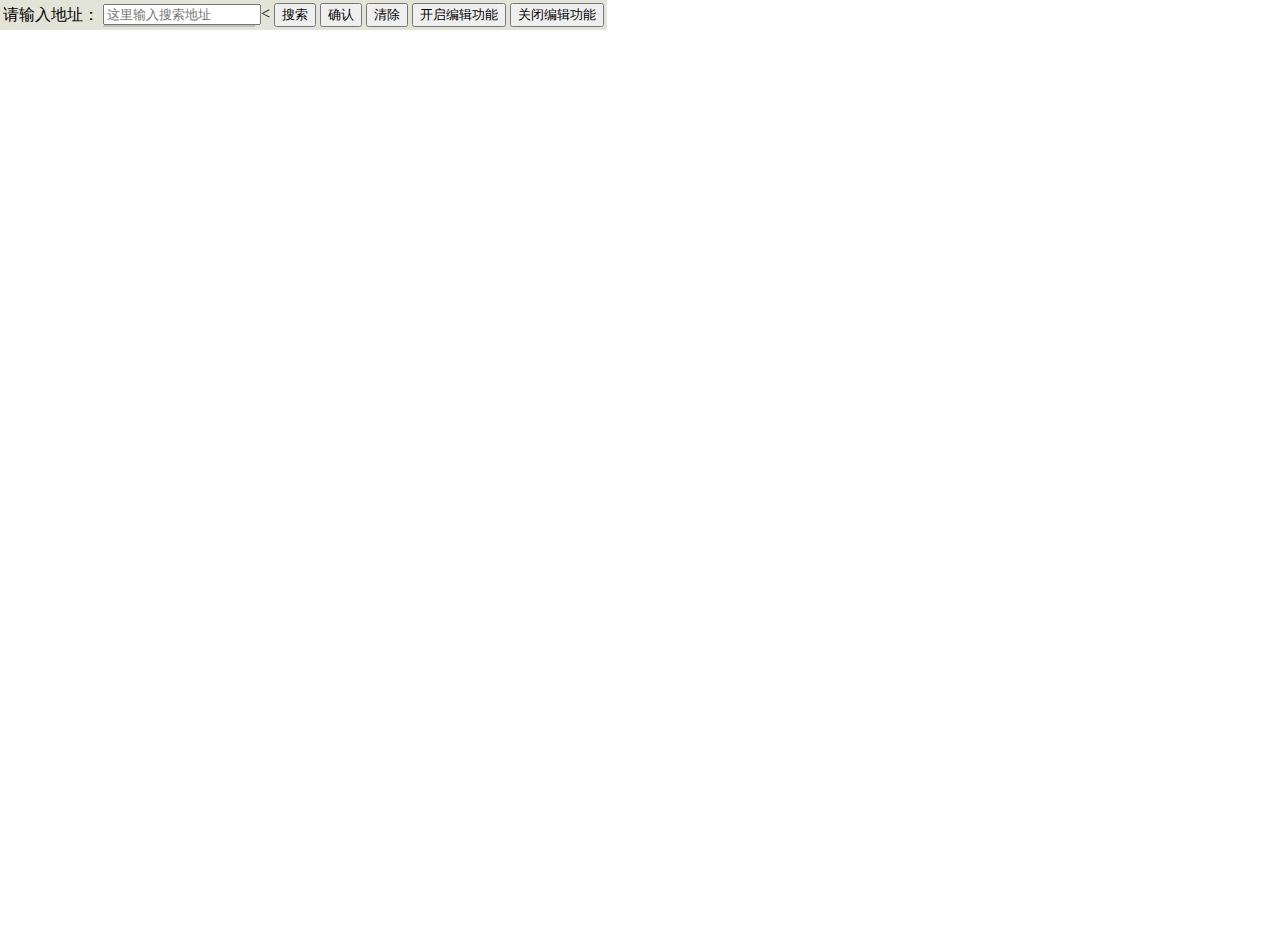
<file: target/classes/templates/layout.html>
<!DOCTYPE html>
<html lang="en">
<head>
    <meta http-equiv="Content-Type" content="text/html; charset=utf-8" />
    <title>配送区域划分</title>
    <base href="http://localhost:8080/xiaoshidi/">
    <script type="text/javascript" src="static/js/jquery-1.7.2.js"></script>

    <script type="text/javascript" src="http://api.map.baidu.com/api?v=2.0&ak=nkXoaVpNKlqm6HhdxZiAnY5Rlhdjckgw"></script>
    <!--加载鼠标绘制工具-->
    <script type="text/javascript" src="http://api.map.baidu.com/library/DrawingManager/1.4/src/DrawingManager_min.js"></script>
    <link rel="stylesheet" href="http://api.map.baidu.com/library/DrawingManager/1.4/src/DrawingManager_min.css" />
    <!--加载检索信息窗口-->
    <script type="text/javascript" src="http://api.map.baidu.com/library/SearchInfoWindow/1.4/src/SearchInfoWindow_min.js"></script>
    <link rel="stylesheet" href="http://api.map.baidu.com/library/SearchInfoWindow/1.4/src/SearchInfoWindow_min.css" />

    <style type="text/css">
body, html,#allmap {width: 100%;height: 100%;overflow: hidden;margin:0;}
#l-map{height:100%;width:78%;float:left;border-right:2px solid #bcbcbc;}
#r-result{height:100%;width:20%;float:left;}
</style>

</head>
<body>
<div>
    <table bgcolor="#E3E4D8">
        <tr>
            <td>请输入地址：</td>
            <td>
                <input type="text" id="suggestId" size="20" placeholder="这里输入搜索地址" style="width:150px;" /><<div id="searchResultPanel" style="border:1px solid #C0C0C0;width:150px;height:auto;"></div>
    </td>
    <td><input type="button" value="搜索" οnclick="theLocation();"/></td>
    <td><input type="button" value="确认" οnclick="getAllPoints();"/></td>
    <td><input type="button" value="清除" οnclick="clearAll();"/></td>
    <td><input type="button" value="开启编辑功能" οnclick="currentPolygon.enableEditing();"/></td>
    <td><input type="button" value="关闭编辑功能" οnclick="currentPolygon.disableEditing();"/></td>
    </tr>
    </table>
</div>
<div id="allmap"></div>
</body>

</html>

<script type="text/javascript">

	//百度地图API功能
	function G(id) {
	    return document.getElementById(id);
	}
	var drawingManager,centerPoint,centerMarker,currentMode,overlays = [],overlays_clear = [],pointArray = [];
	//完成后回调
	var overlaycomplete = function(e){
		if(e.drawingMode == currentMode){
			map.removeOverlay(pointArray[0]);       //清除上一次标记
		}
	    pointArray = [];
	    currentMode = e.drawingMode;
	    // 点
	    if (e.drawingMode == BMAP_DRAWING_MARKER) {
	        e.overlay.enableDragging();
	        centerPoint = e.overlay;
	    }
	    // 圆形
	    if (e.drawingMode == BMAP_DRAWING_CIRCLE) {
	        alert('半径：' + e.overlay.getRadius());
	        alert('中心点：' + e.overlay.getCenter().lng + "," + e.overlay.getCenter().lat);
	    }
	    // 折线、多边形、矩形
	    if (e.drawingMode == BMAP_DRAWING_POLYLINE || e.drawingMode == BMAP_DRAWING_POLYGON || e.drawingMode == BMAP_DRAWING_RECTANGLE) {
	    	overlays.push(e.overlay);   //将用户点击的坐标保存进数组，方便清除
	    	e.overlay.enableEditing();
	    	//getPoint(e.overlay.ro);
	    }
	    pointArray.push(e.overlay);
	};
	var styleOptions = {
        strokeColor:"red",    //边线颜色。
        fillColor:"red",      //填充颜色。当参数为空时，圆形将没有填充效果。
        strokeWeight: 3,       //边线的宽度，以像素为单位。
        strokeOpacity: 0.8,	   //边线透明度，取值范围0 - 1。
        fillOpacity: 0,      //填充的透明度，取值范围0 - 1。
        strokeStyle: 'solid', //边线的样式，solid或dashed。
        fillColor: "none"
    }

	function GetRandomNum(Min,Max){
		var Range = Max - Min;
		var Rand = Math.random();
		return(Min + Math.round(Rand * Range));
	}
	var num = GetRandomNum(1,10);

	var chars = ['0','1','2','3','4','5','6','7','8','9','A','B','C','D','E','F','G','H','I','J','K','L','M','N','O','P','Q','R','S','T','U','V','W','X','Y','Z'];

	function generateMixed(n) {
	     var res = "#";
	     for(var i = 0; i < n ; i ++) {
	         var id = Math.ceil(Math.random()*35);
	         res += chars[id];
	     }
	     return res;
	}

	var map = new BMap.Map("allmap");
    map.centerAndZoom("合肥", 15);
    var ac = new BMap.Autocomplete({
    	"input" : "suggestId",
    	"location" : map
    });

    var areapoints = [{"id":"54c1733006084908a03f9ee8f251a013","remark":"绿地中心商业区","name":"绿地中心","centerpoint":"117.272313,31.822636","operdate":1485067145000,"areapoints":"31.82941_117.266574,31.827968_117.276312,31.826556_117.284432,31.820236_117.283354,31.813394_117.282815,31.813823_117.275593,31.814836_117.267149,31.815296_117.254752,31.823182_117.261795,31.823182_117.261795"},{"id":"c7f54b279c3f4513b583e026e61116e0","remark":"天鹅湖万达广场","name":"万达广场","centerpoint":"117.228117,31.830429","operdate":1485067164000,"areapoints":"31.839064_117.219116,31.83253_117.219403,31.828511_117.218146,31.826763_117.219259,31.826118_117.220517,31.822713_117.23586,31.822958_117.238375,31.838512_117.23798,31.839617_117.226194,31.839586_117.222925"},{"id":"70523ac957ea4e38a49612605a9b7f07","remark":"合肥市邮政管理局","name":"合肥市邮政管理局","centerpoint":"117.248814,31.841595","operdate":1485067200000,"areapoints":"31.84709_117.237845,31.842074_117.238043,31.838623_117.238169,31.838409_117.240846,31.838079_117.244116,31.83712_117.252596,31.83689_117.254455,31.836591_117.25795,31.840081_117.257833,31.847703_117.257653,31.847688_117.254886,31.84758_117.25229,31.847289_117.243738"},{"id":"661e89d0defc41fc87f5c5a9cf808ed2","remark":"华润五彩城","name":"华润五彩城","centerpoint":"117.249892,31.830613","operdate":1485066027000,"areapoints":"31.838497_117.238232,31.83457_117.238411,31.830828_117.238519,31.825367_117.238663,31.824047_117.238699,31.822882_117.238735,31.823219_117.24452,31.823403_117.250592,31.823403_117.254473,31.823311_117.258426,31.82328_117.261264,31.833466_117.269349,31.835399_117.270427,31.836196_117.264283,31.83635_117.262737,31.836319_117.258138"},{"id":"f7659868d2cd4a6681737fcf6b74f544","remark":"ceshi","name":"ceshi","centerpoint":"117.202749,31.829999","operdate":1485078774000,"areapoints":"31.850613_117.207923,31.836503_117.210726,31.829079_117.208929,31.828527_117.197646,31.834171_117.195706,31.840798_117.19779"}];
    var secRing = [];
    var pointArray = [];
    var currentPolygon;
    if(areapoints != null){
    	$.each(areapoints, function(i, partition){
    		var str = partition.areapoints.split(",");
        	$.each(str, function(j, item){
        		var poi = item.split("_");
        		secRing.push(new BMap.Point(poi[1],poi[0]));
        	});
        	var centerp = partition.centerpoint.split(",");
        	var secRingCenter = new BMap.Point(centerp[0],centerp[1]);
        	centerMarker = new BMap.Marker(secRingCenter);
        	map.addOverlay(centerMarker);
        	//创建标签
        	var secRingLabel = new BMap.Label(partition.name,{offset:new BMap.Size(10,-30),position: secRingCenter});
        	map.addOverlay(secRingLabel);
        	if(partition.id == ""){
        		//创建多边形
        		currentPolygon = new BMap.Polygon(secRing, {strokeColor:"red", strokeWeight:3, strokeOpacity:0.5, fillOpacity:0.4});
        		//添加多边形到地图上
                map.addOverlay(currentPolygon);
                /* currentPolygon.addEventListener("mouseover",function(){
                	currentPolygon.setStrokeColor("red");
                    //map.addOverlay(secRingLabel);
                    //map.panTo(secRingCenter);
                });
                currentPolygon.addEventListener("mouseout",function(){
                	currentPolygon.setStrokeColor("blue");
                    //map.removeOverlay(secRingLabel);
                }); */
                /* currentPolygon.addEventListener('mouseover',function(){map.addOverlay(label)})
              	currentPolygon.addEventListener('mouseout',function(){map.removeOverlay(label)}) */
              	pointArray = pointArray.concat(currentPolygon.getPath());
                /* var label = new BMap.Label(partition.name,{position:map.getCenter()});
                map.addOverlay(label); */
                centerPoint = centerMarker;
                overlays.push(currentPolygon);
                // 清除
                overlays_clear.push(centerMarker);
                overlays_clear.push(secRingLabel);
                overlays_clear.push(currentPolygon);
        	}else{
        		//创建多边形
                var secRingPolygon = new BMap.Polygon(secRing, {strokeColor:"blue", strokeWeight:3, strokeOpacity:0.5, fillOpacity:0.4});
                //添加多边形到地图上
                map.addOverlay(secRingPolygon);
                secRingPolygon.addEventListener("mouseover",function(){
                    secRingPolygon.setStrokeColor("red");
                    //map.addOverlay(secRingLabel);
                    // map.panTo(secRingCenter);
                });
                secRingPolygon.addEventListener("mouseout",function(){
                    secRingPolygon.setStrokeColor("blue");
                    //map.removeOverlay(secRingLabel);
                });
               	/* secRingPolygon.addEventListener('mouseover',function(){map.addOverlay(label)})
              	secRingPolygon.addEventListener('mouseout',function(){map.removeOverlay(label)}) */
              	pointArray = pointArray.concat(secRingPolygon.getPath());
                /* var label= new BMap.Label(partition.name,{position:map.getCenter()});
                map.addOverlay(label); */
        	}
        	map.setViewport(pointArray);    //调整视野
            secRing.length = 0;
    	});
    }
    map.enableScrollWheelZoom();
    drawingManager = new BMapLib.DrawingManager(map, {
         isOpen: false, //是否开启绘制模式
     	 enableDrawingTool: true, //是否显示工具栏
     	 drawingToolOptions: {
         anchor: BMAP_ANCHOR_TOP_RIGHT, //位置
         offset: new BMap.Size(5, 5), //偏离值
         scale: 0.8, //工具栏缩放比例
         //工具栏显示数据
         drawingModes:[
             BMAP_DRAWING_MARKER,
             BMAP_DRAWING_POLYGON
         ]
     	 },
     	 polylineOptions: styleOptions, //线的样式
     	 polygonOptions: styleOptions, //多边形的样式
     	 rectangleOptions: styleOptions //矩形的样式
    });
    drawingManager.addEventListener('overlaycomplete', overlaycomplete);

    function getBoundary(currentSecRing){
    	alert(currentSecRing.length);
          var pointArray = [];
          for (var i = 0; i < currentSecRing.length; i++) {
              var ply = new BMap.Polygon(currentSecRing[i], {strokeWeight: 2, strokeColor: "#ff0000"}); //建立多边形覆盖物
              map.addOverlay(ply);  //添加覆盖物
              ply.addEventListener('mouseover',function(){map.addOverlay(label)})
              ply.addEventListener('mouseout',function(){map.removeOverlay(label)})
              pointArray = pointArray.concat(ply.getPath());
          }
          map.setViewport(pointArray);    //调整视野
          var label=new BMap.Label('文字内容',{position:map.getCenter()});
    }

	//获取用户点击的坐标，并保存到字符串中
	function getPoint(el){
	    var locations = '';
	    $.each(el, function(i,e) {
	        if(el.length == i){
	            return;
	        }
	        if(i>0){
	            locations +=',';
	        }
	        locations +=e.lat+"_"+e.lng;
	     });
	    opener.document.getElementById("areapoints").value = locations;
	    this.jsons = locations;
	}

	// 清除标记
	function clearAll() {
	    for(var i = 0; i < overlays_clear.length; i++){
	        map.removeOverlay(overlays_clear[i]);
	    }
	    overlays_clear.length = 0;
	}

	// 用经纬度设置地图中心点
	function theLocation(){
		// 百度地图API功能
		var myPlace = document.getElementById("suggestId").value;
		//map.clearOverlays();    //清除地图上所有覆盖物
		function myFun(){
			var pp = local.getResults().getPoi(0).point;    //获取第一个智能搜索的结果
			map.centerAndZoom(pp, 15);
			map.addOverlay(new BMap.Marker(pp));    //添加标注
		}
		var local = new BMap.LocalSearch(map, { //智能搜索
		  onSearchComplete: myFun
		});
		local.search(myPlace);
	}

	// 确认时获取多边形坐标集
	function getAllPoints(){
		opener.document.getElementById("centerpoint").value = centerPoint.getPosition().lng + ',' + centerPoint.getPosition().lat;
		$.each(overlays, function(i, item){
			getPoint(item.ro)
		});
	}

	// 开启编辑
	function openEditing(){
		currentPolygon.enableEditing();
		centerMarker.enableDragging();
	}
	// 关闭编辑
	function closeEditing(){
		currentPolygon.disableEditing();
		centerMarker.disableDragging();
	}
</script>
</file>
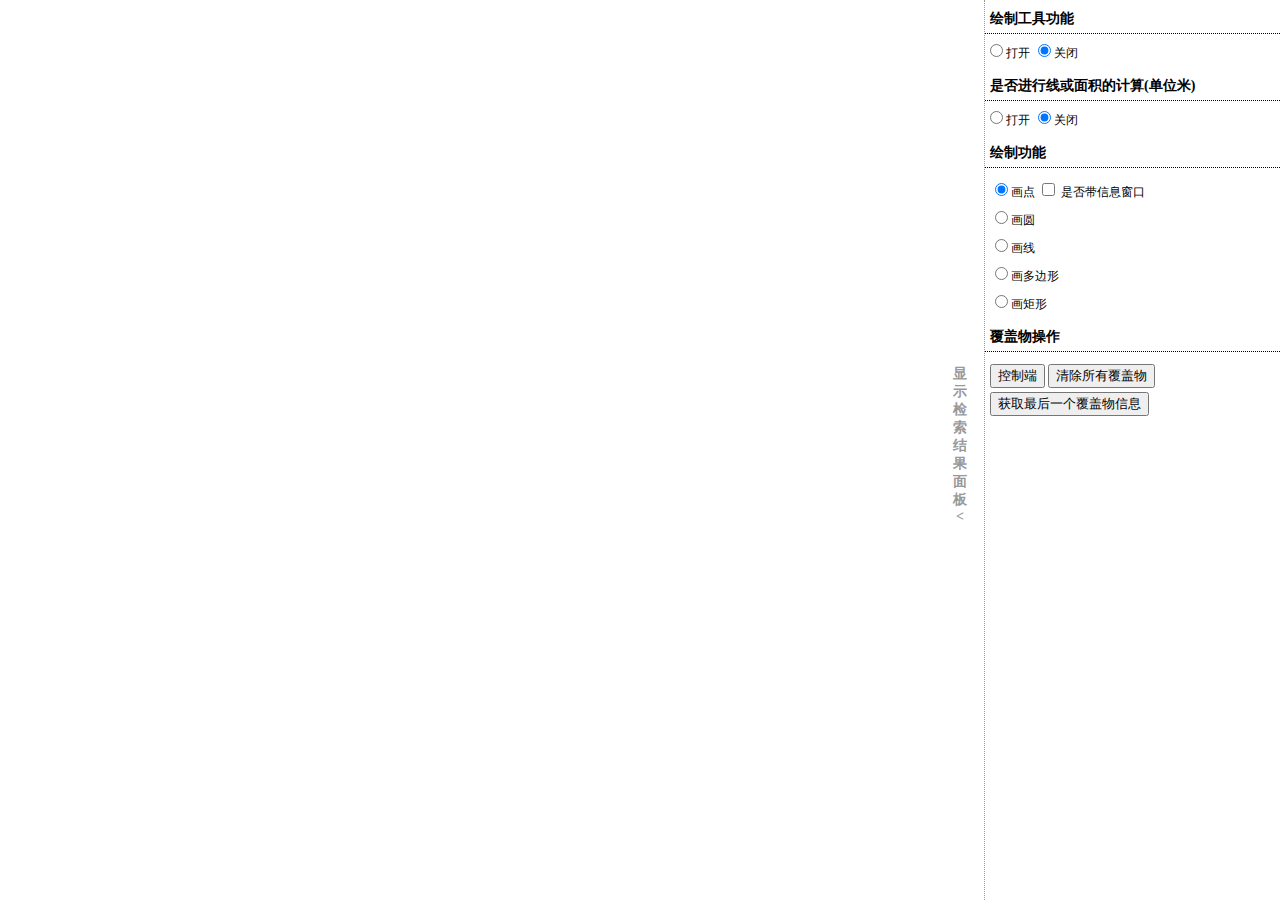
<file: src/main/resources/templates/location.html>
<!DOCTYPE html>
<html>
<head>
    <meta http-equiv="Content-Type" content="text/html; charset=utf-8" />
    <meta name="viewport" content="initial-scale=1.0, user-scalable=no" />
    <style type="text/css">
body, html{width: 100%;height: 100%;overflow: hidden;margin:0;}
#allmap {margin-right: 300px;height: 100%;overflow: hidden;}
#result {border-left:1px dotted #999;height:100%;width:295px;position:absolute;top:0px;right:0px;font-size:12px;}
dl,dt,dd,ul,li{
    margin:0;
    padding:0;
    list-style:none;
}
p{font-size:12px;}
dt{
    font-size:14px;
    font-family:"微软雅黑";
    font-weight:bold;
    border-bottom:1px dotted #000;
    padding:5px 0 5px 5px;
    margin:5px 0;
}
dd{
    padding:5px 0 0 5px;
}
li{
    line-height:28px;
}
</style>
    <script type="text/javascript" src="http://api.map.baidu.com/api?v=1.2&ak=kPVKGnRgK1GFHBGqOwcTsZGhFy94iCxe"></script>
    <!--加载鼠标绘制工具-->
    <script type="text/javascript" src="http://api.map.baidu.com/library/DrawingManager/1.4/src/DrawingManager_min.js"></script>
    <link rel="stylesheet" href="http://api.map.baidu.com/library/DrawingManager/1.4/src/DrawingManager_min.css" />
    <!--加载检索信息窗口-->
    <script type="text/javascript" src="http://api.map.baidu.com/library/SearchInfoWindow/1.4/src/SearchInfoWindow_min.js"></script>
    <link rel="stylesheet" href="http://api.map.baidu.com/library/SearchInfoWindow/1.4/src/SearchInfoWindow_min.css" />

    <title>鼠标绘制工具</title>
</head>
<body>
<div id="allmap" style="overflow:hidden;zoom:1;position:relative;">
    <div id="map" style="height:100%;-webkit-transition: all 0.5s ease-in-out;transition: all 0.5s ease-in-out;"></div>
    <div id="showPanelBtn" style="position:absolute;font-size:14px;top:50%;margin-top:-95px;right:0px;width:20px;padding:10px 10px;color:#999;cursor:pointer;text-align:center;height:170px;background:rgba(255,255,255,0.9);-webkit-transition: all 0.5s ease-in-out;transition: all 0.5s ease-in-out;font-family:'微软雅黑';font-weight:bold;">显示检索结果面板<br/><</div>
    <div id="panelWrap" style="width:0px;position:absolute;top:0px;right:0px;height:100%;overflow:auto;-webkit-transition: all 0.5s ease-in-out;transition: all 0.5s ease-in-out;">
        <div style="width:20px;height:200px;margin:-100px 0 0 -10px;color:#999;position:absolute;opacity:0.5;top:50%;left:50%;" id="showOverlayInfo">此处用于展示覆盖物信息</div>
        <div id="panel" style="position:absolute;"></div>
    </div>
</div>

<div id="result">
    <dl>
        <dt>绘制工具功能</dt>
        <ul>
            <li><label><input type="radio" name="openClose1" οnclick="drawingManager.open()"/>打开</label>  <label><input type="radio" name="openClose1" οnclick="drawingManager.close()" checked="checked"/>关闭</label></li>
        </ul>
        </dd>
        <dt>是否进行线或面积的计算(单位米)</dt>
        <ul>
            <li><label><input type="radio" name="openClose" οnclick="drawingManager.enableCalculate()"/>打开</label>  <label><input type="radio" name="openClose" οnclick="drawingManager.disableCalculate()"  checked="checked"/>关闭</label></li>
        </ul>
        </dd>
        <dt>绘制功能</dt>
        <dd>
            <ul>
                <li>
                    <label><input type="radio" name="drawmode" οnclick="drawingManager.setDrawingMode(BMAP_DRAWING_MARKER)" checked="checked"/>画点</label>
                    <input type="checkbox" id="isInfowindow"/> 是否带信息窗口
                </li>
                <li>
                    <label><input type="radio" name="drawmode" οnclick="drawingManager.setDrawingMode(BMAP_DRAWING_CIRCLE)"/>画圆</label>
                </li>
                <li>
                    <label><input type="radio" name="drawmode" οnclick="drawingManager.setDrawingMode(BMAP_DRAWING_POLYLINE)"/>画线</label>
                </li>
                <li>
                    <label><input type="radio" name="drawmode" οnclick="drawingManager.setDrawingMode(BMAP_DRAWING_POLYGON)"/>画多边形</label>
                </li>
                <li>
                    <label><input type="radio" name="drawmode" οnclick="drawingM    anager.setDrawingMode(BMAP_DRAWING_RECTANGLE)"/>画矩形</label>
                </li>
            </ul>
        </dd>
        <dt>覆盖物操作</dt>
        <dd>
            <ul>
                <li>
                    <a href="/index"><button>控制端</button></a>
                    <button class="clear">清除所有覆盖物</button>
                    <input type="button" value="获取最后一个覆盖物信息" id="getLastOverLay"/>
                </li>
            </ul>
        </dd>
    </dl>

</div>

<script type="text/javascript" >
    const clearIcon = document.querySelector('.clear');
// 百度地图API功能
    var map = new BMap.Map('map');
    var poi = new BMap.Point(118.937284,32.119823);
    map.centerAndZoom(poi, 16);
    map.enableScrollWheelZoom();

    $("getLastOverLay").onclick = function(){
        if(overlays.length){
            alert(overlays[overlays.length - 1]);
        }else{
            alert("没有覆盖物");
        }
    }

    //信息窗口的内容定义
    var content = '<div style="margin:0;line-height:20px;padding:2px;">' +
                    '地址：北京市海淀区上地十街10号<br/>电话：(010)59928888<br/>简介：百度大厦位于北京市海淀区西二旗地铁站附近，为百度公司综合研发及办公总部。' +
                  '</div>';

    //创建带信息窗口的poi点
    var searchInfoWindow = new BMapLib.SearchInfoWindow(map, content, {
        title  : "百度大厦",      //标题
        width  : 290,             //宽度
        height : 105,              //高度
        panel  : "panel",         //检索结果面板
        enableAutoPan : true,     //自动平移
        searchTypes   :[
            BMAPLIB_TAB_SEARCH,   //周边检索
            BMAPLIB_TAB_TO_HERE,  //到这里去
            BMAPLIB_TAB_FROM_HERE //从这里出发
        ]
    });

    var overlays = [];
    //回调获得覆盖物信息
    var overlaycomplete = function(e){
        overlays.push(e.overlay);
        var result = "";
        result = "<p>";
        result += e.drawingMode + ":";
        if (e.drawingMode == BMAP_DRAWING_MARKER) {
            result += ' 坐标：' + e.overlay.getPosition().lng + ',' + e.overlay.getPosition().lat;
            if ($('isInfowindow').checked) {
                searchInfoWindow.open(e.overlay);
            }
        }
        if (e.drawingMode == BMAP_DRAWING_CIRCLE) {
            result += ' 半径：' + e.overlay.getRadius();
            result += ' 中心点：' + e.overlay.getCenter().lng + "," + e.overlay.getCenter().lat;
        }
        if (e.drawingMode == BMAP_DRAWING_POLYLINE || e.drawingMode == BMAP_DRAWING_POLYGON || e.drawingMode == BMAP_DRAWING_RECTANGLE) {
            result += ' 所画的点个数：' + e.overlay.getPath().length;
        }
        result += "</p>";
        $("showOverlayInfo").style.display = "none";
        $("panel").innerHTML += result; //将绘制的覆盖物信息结果输出到结果面板
    };

    var styleOptions = {
        strokeColor:"red",    //边线颜色。
        fillColor:"red",      //填充颜色。当参数为空时，圆形将没有填充效果。
        strokeWeight: 3,       //边线的宽度，以像素为单位。
        strokeOpacity: 0.8,	   //边线透明度，取值范围0 - 1。
        fillOpacity: 0.6,      //填充的透明度，取值范围0 - 1。
        strokeStyle: 'solid' //边线的样式，solid或dashed。
    }
    //实例化鼠标绘制工具
    var drawingManager = new BMapLib.DrawingManager(map, {
        isOpen: false, //是否开启绘制模式
        enableDrawingTool: true, //是否显示工具栏
        drawingToolOptions: {
            anchor: BMAP_ANCHOR_TOP_RIGHT, //位置
            offset: new BMap.Size(5, 5), //偏离值
            scale: 0.8 //工具栏缩放比例
        },
        circleOptions: styleOptions, //圆的样式
        polylineOptions: styleOptions, //线的样式
        polygonOptions: styleOptions, //多边形的样式
        rectangleOptions: styleOptions //矩形的样式
    });


    //添加鼠标绘制工具监听事件，用于获取绘制结果
    drawingManager.addEventListener('overlaycomplete', overlaycomplete);


    function $(id){
        return document.getElementById(id);
    }


clearIcon.addEventListener('click', function(){
console.log("click");
for(var i = 0; i < overlays.length; i++){
            map.removeOverlay(overlays[i]);
        }
        overlays.length = 0
});


    var isPanelShow = false;
    //显示结果面板动作
    $("showPanelBtn").onclick = showPanel;
    function showPanel(){
        if (isPanelShow == false) {
            isPanelShow = true;
            $("showPanelBtn").style.right = "230px";
            $("panelWrap").style.width = "230px";
            $("map").style.marginRight = "230px";
            $("showPanelBtn").innerHTML = "隐藏绘制结果信息<br/>>";
        } else {
            isPanelShow = false;
            $("showPanelBtn").style.right = "0px";
            $("panelWrap").style.width = "0px";
            $("map").style.marginRight = "0px";
            $("showPanelBtn").innerHTML = "显示绘制结果信息<br/><";
        }
    }

    //上传画圈的数据
    function circleData(lag, lat, radius){

    }
</script>

</body>
</html>
</script>
</file>
